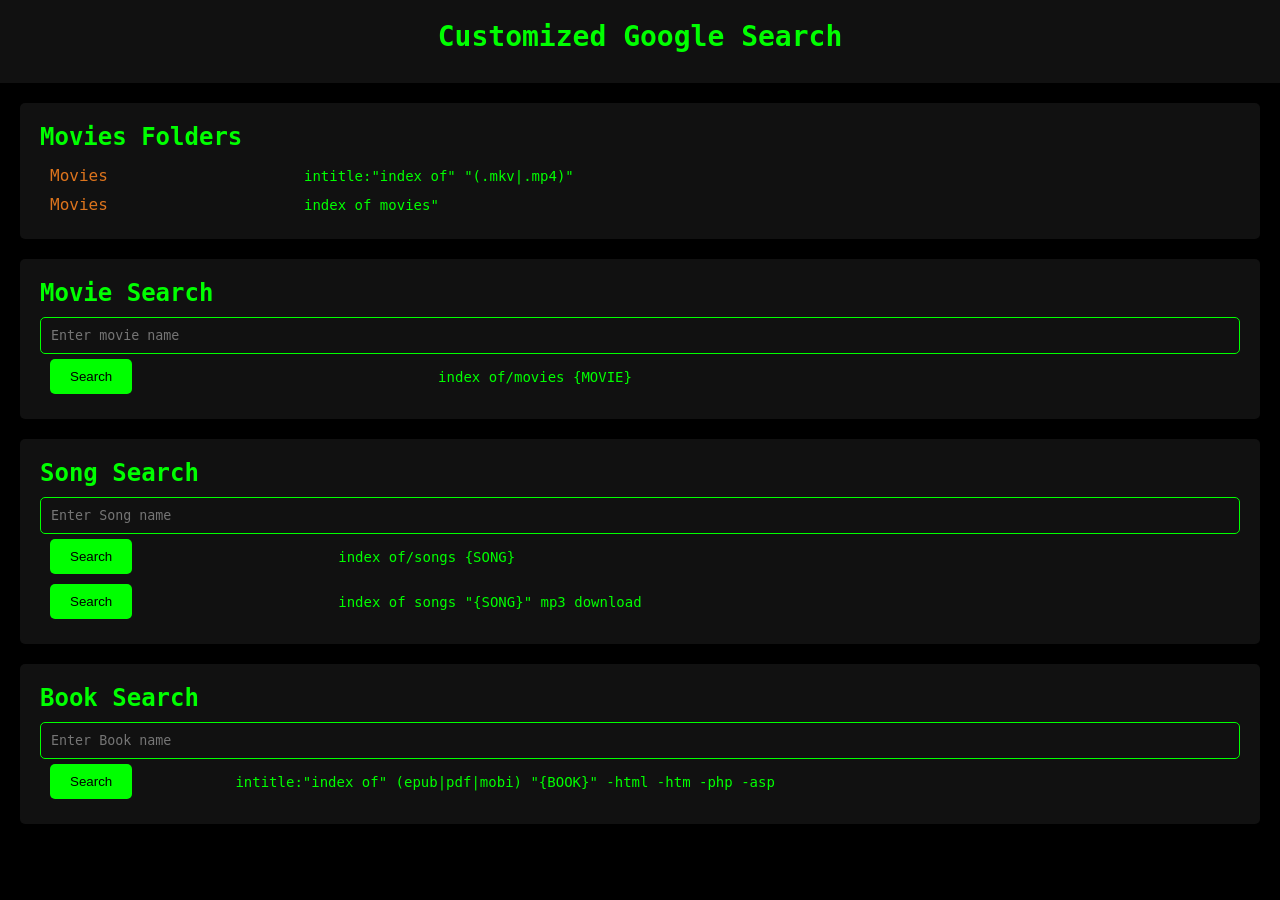
<file: index.html>
<!DOCTYPE html>
<html lang="en">
<head>
    <meta charset="UTF-8">
    <meta name="viewport" content="width=device-width, initial-scale=1.0">
    <title>Customized Google Search</title>
    <link href="styles.css" rel="stylesheet"/>    
    <script>
        function SearchGoogle(query) {
            const searchURL = `https://www.google.com/search?q=${encodeURIComponent(query)}`;
            window.open(searchURL, "_blank");
        }
        function UserSearch(input, getBy) {
            const query = (getBy = 'innerText') ? document.getElementById(input).innerText : document.getElementById(input).value;
            SearchGoogle(query);
        }
        function UserSearchWithSearchString(input,searchbox,rkey) {
            const s = document.getElementById(input).innerText
            var rstring = document.getElementById(searchbox).value;
            if(rstring){
                var query = s.replace(rkey, rstring)
            SearchGoogle(query);
            }           
        }
    </script>
</head>

<body>
    <header>
        <h1>Customized Google Search</h1>
    </header>
    <main>       
        <ul>
            <li>
                <section>
                    <h2>Movies Folders</h2>
                    <table>
                        <tr>
                            <td><a href="#" onclick="UserSearch('m1','innerText')">Movies</a></td>
                            <td><span id="m1">intitle:"index of" "(.mkv|.mp4)"</span></td>
                        </tr>
                        <tr>
                            <td><a href="#" onclick="UserSearch('m2','innerText')">Movies</a></td>
                            <td><span id="m1">index of movies"</span></td>
                        </tr>
                    </table>
                </section>
             
            </li>
            <li>
                <section>
                    <h2>Movie Search</h2>
                    <input type="text" id="searchMovieInput" placeholder="Enter movie name">
                    <table>
                        <tr>
                            <td><button onclick="UserSearchWithSearchString('mv1','searchMovieInput','{MOVIE}')">Search</button>
                            </td>
                            <td><span id="mv1">index of/movies {MOVIE}</span></td>
                        </tr>
                    </table>
                </section>
            </li>
            <li>
                <section>
                    <h2>Song Search</h2>                    
                    <input type="text" id="searchSongInput" placeholder="Enter Song name">
                    <table>
                        <tr>
                            <td><button onclick="UserSearchWithSearchString('s1','searchSongInput','{SONG}')">Search</button>
                            </td>
                            <td><span id="s1">index of/songs {SONG}</span></td>
                        </tr>
                         <tr>
                            <td><button onclick="UserSearchWithSearchString('s2','searchSongInput','{SONG}')">Search</button>
                            </td>
                            <td><span id="s2">index of songs "{SONG}" mp3 download</span></td>
                        </tr>                        
                    </table>
                </section>
            </li>
            <li>
                <section>
                    <h2>Book Search</h2>
                    <input type="text" id="searchBookInput" placeholder="Enter Book name">
                    <table>
                        <tr>
                            <td><button onclick="UserSearchWithSearchString('b1','searchBookInput','{BOOK}')">Search</button>
                            </td>
                            <td><span id="b1">intitle:"index of" (epub|pdf|mobi) "{BOOK}" -html -htm -php -asp</span></td>
                        </tr>
                    </table>
                </section>
            </li>
          
        </ul>
    </main>
</body>

</html>
</file>
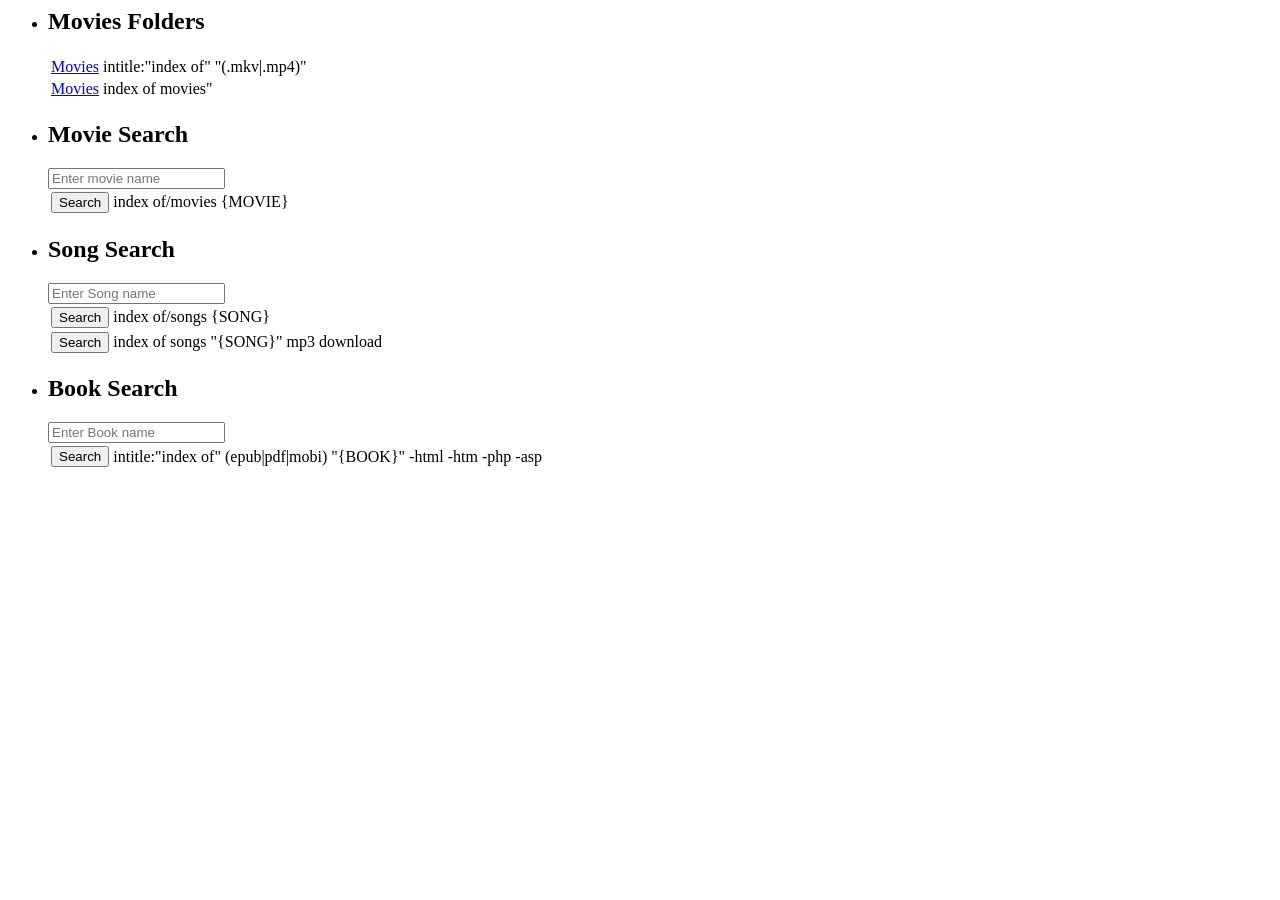
<file: AdvancedGoogleSearch.html>
<html>

<head>
    <script>
        function SearchGoogle(query) {
            const searchURL = `https://www.google.com/search?q=${encodeURIComponent(query)}`;
            window.open(searchURL, "_blank");
        }
        function UserSearch(input, getBy) {
            const query = (getBy = 'innerText') ? document.getElementById(input).innerText : document.getElementById(input).value;
            SearchGoogle(query);
        }
        function UserSearchWithSearchString(input,searchbox,rkey) {
            const s = document.getElementById(input).innerText
            var rstring = document.getElementById(searchbox).value;
            if(rstring){
                var query = s.replace(rkey, rstring)
            SearchGoogle(query);
            }           
        }
    </script>
</head>

<body>
    <main>
        <ul>
            <li>
                <section>
                    <h2>Movies Folders</h2>
                    <table>
                        <tr>
                            <td><a href="#" onclick="UserSearch('m1','innerText')">Movies</a></td>
                            <td><span id="m1">intitle:"index of" "(.mkv|.mp4)"</span></td>
                        </tr>
                        <tr>
                            <td><a href="#" onclick="UserSearch('m2','innerText')">Movies</a></td>
                            <td><span id="m1">index of movies"</span></td>
                        </tr>
                    </table>
                </section>
             
            </li>
            <li>
                <section>
                    <h2>Movie Search</h2>
                    <input type="text" id="searchMovieInput" placeholder="Enter movie name">
                    <table>
                        <tr>
                            <td><button onclick="UserSearchWithSearchString('mv1','searchMovieInput','{MOVIE}')">Search</button>
                            </td>
                            <td><span id="mv1">index of/movies {MOVIE}</span></td>
                        </tr>
                    </table>
                </section>
            </li>
            <li>
                <section>
                    <h2>Song Search</h2>                    
                    <input type="text" id="searchSongInput" placeholder="Enter Song name">
                    <table>
                        <tr>
                            <td><button onclick="UserSearchWithSearchString('s1','searchSongInput','{SONG}')">Search</button>
                            </td>
                            <td><span id="s1">index of/songs {SONG}</span></td>
                        </tr>
                         <tr>
                            <td><button onclick="UserSearchWithSearchString('s2','searchSongInput','{SONG}')">Search</button>
                            </td>
                            <td><span id="s2">index of songs "{SONG}" mp3 download</span></td>
                        </tr>                        
                    </table>
                </section>
            </li>
            <li>
                <section>
                    <h2>Book Search</h2>
                    <input type="text" id="searchBookInput" placeholder="Enter Book name">
                    <table>
                        <tr>
                            <td><button onclick="UserSearchWithSearchString('b1','searchBookInput','{BOOK}')">Search</button>
                            </td>
                            <td><span id="b1">intitle:"index of" (epub|pdf|mobi) "{BOOK}" -html -htm -php -asp</span></td>
                        </tr>
                    </table>
                </section>
            </li>
          
        </ul>
    </main>
</body>

</html>
</file>
<file: styles.css>
/* Reset some default styles */
* {
    margin: 0;
    padding: 0;
    box-sizing: border-box;
}

/* Global styles */
body {
    background-color: #000;
    color: #00FF00;
    font-family: Consolas, monospace;
}

a {
    color: #dd741d;
    text-decoration: none;
}

/* Header styles */
header {
    background-color: #111;
    text-align: center;
    padding: 20px 0;
}

h1 {
    font-size: 28px;
    margin-bottom: 10px;
}

/* Main content styles */
main {
    margin: 20px;
}

ul {
    list-style: none;
}

li {
    margin-bottom: 20px;
}

/* Section styles */
section {
    background-color: #111;
    padding: 20px;
    border-radius: 5px;
}

h2 {
    font-size: 24px;
    margin-bottom: 10px;
}

/* Table styles */
table {
    width: 100%;
    border-collapse: collapse;
}

td {
    padding: 5px 10px;
    text-align: left;
}

/* Input styles */
input[type="text"] {
    width: 100%;
    padding: 10px;
    background-color: #111;
    border: 1px solid #00FF00;
    border-radius: 5px;
    color: #00FF00;
    font-family: Consolas, monospace;
}

/* Button styles */
button {
    padding: 10px 20px;
    background-color: #00FF00;
    color: #000;
    border: none;
    border-radius: 5px;
    cursor: pointer;
}

/* Span styles */
span {
    font-size: 14px;
}
</file>
